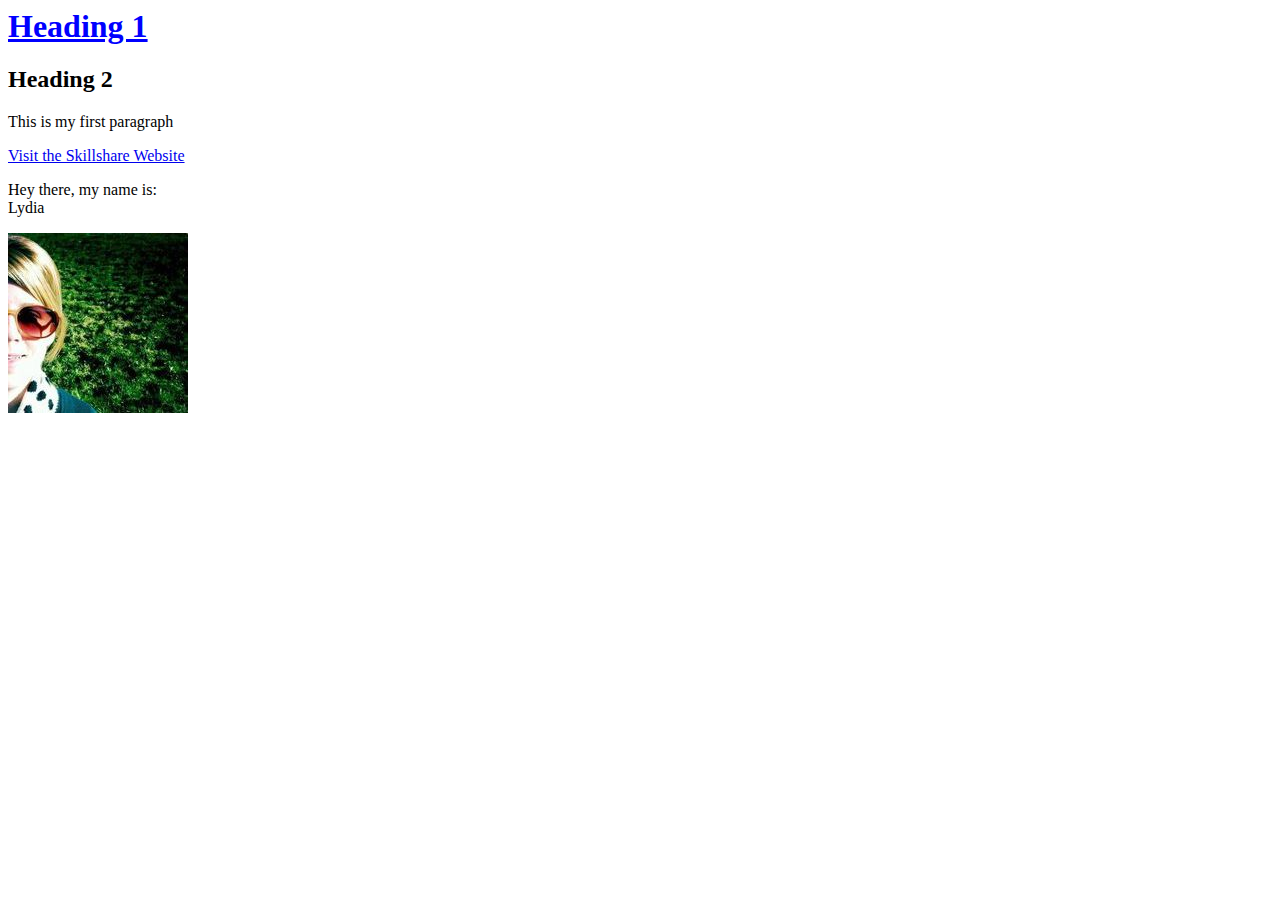
<file: elements.html>
<html>
<head>
	<title>Element!!!</title>
</head>
<body>
<h1 style="color: blue; text-decoration: underline;">Heading 1</h1>
<h2>Heading 2</h2>
<p>This is my first paragraph</p>
<div>
	<div>
			<div>
				<a href="http://skillshare.com" target="_blank">Visit the Skillshare Website</a>
			</div>

	</div>
</div>
<p>Hey there, my name is:<br>
Lydia</p>
<img src="test.jpg">
</body>
</html>
</file>
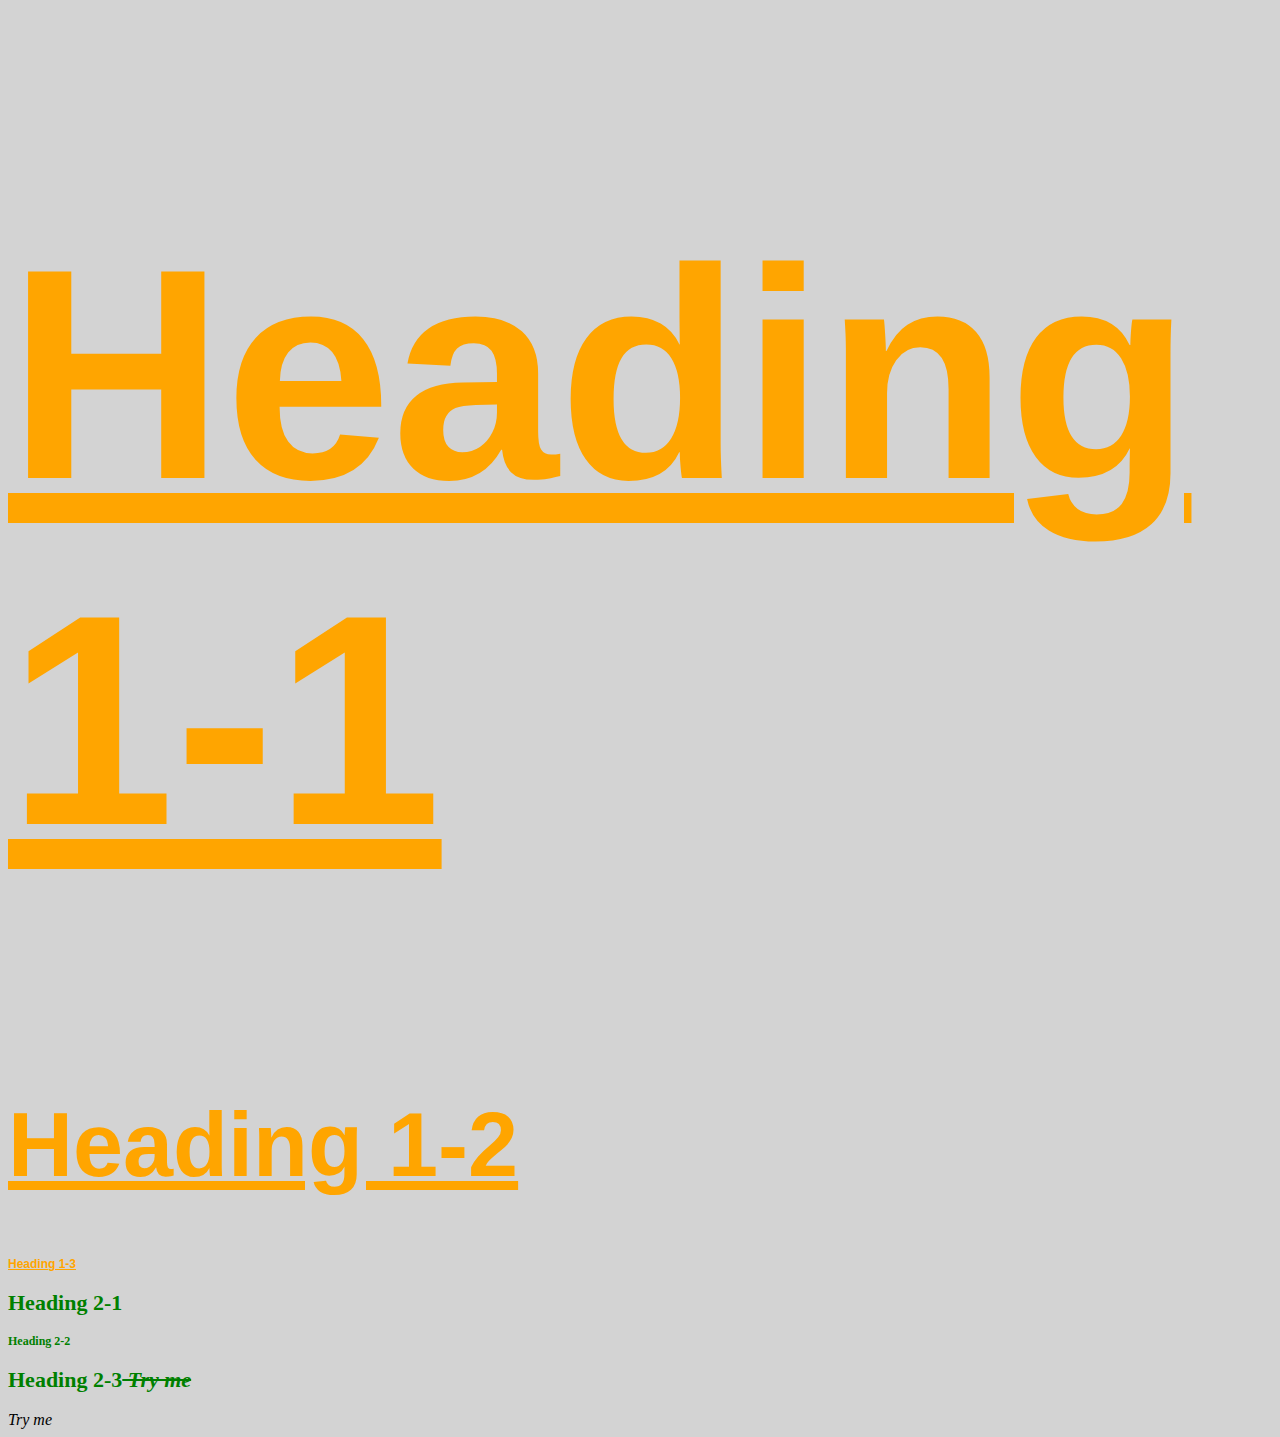
<file: stylish.html>
<!DOCTYPE html>
<html>
	<head>
		<title>Stylish</title>
		<link rel="stylesheet" style="text/css" href="css/test.css">
	</head>
	<body>
			<h1 id="first" class="small" style="font-size: 300px;">Heading 1-1</h1>
			<h1>Heading 1-2</h1>
			<h1 class="small">Heading 1-3</h1>
			<h2>Heading 2-1</h2>
			<h2 class="small">Heading 2-2</h2>
			<h2>Heading 2-3<span> Try me</span></h2>
			<span>Try me</span>
	</body>


</html>
</file>
<file: css/test.css>
body{
	background-color: lightgrey;
}

h1{
	color: orange;
	font-size: 90px;
	text-decoration: underline;
	font-family: sans-serif;
}

#first{
font-size: 150px;

}

.small{
	font-size: 12px;
}

h2{
	color: green;
	font-size: 22px;
}
span{font-style: italic;
}
h2 span{
	text-decoration: line-through; 
}
</file>
